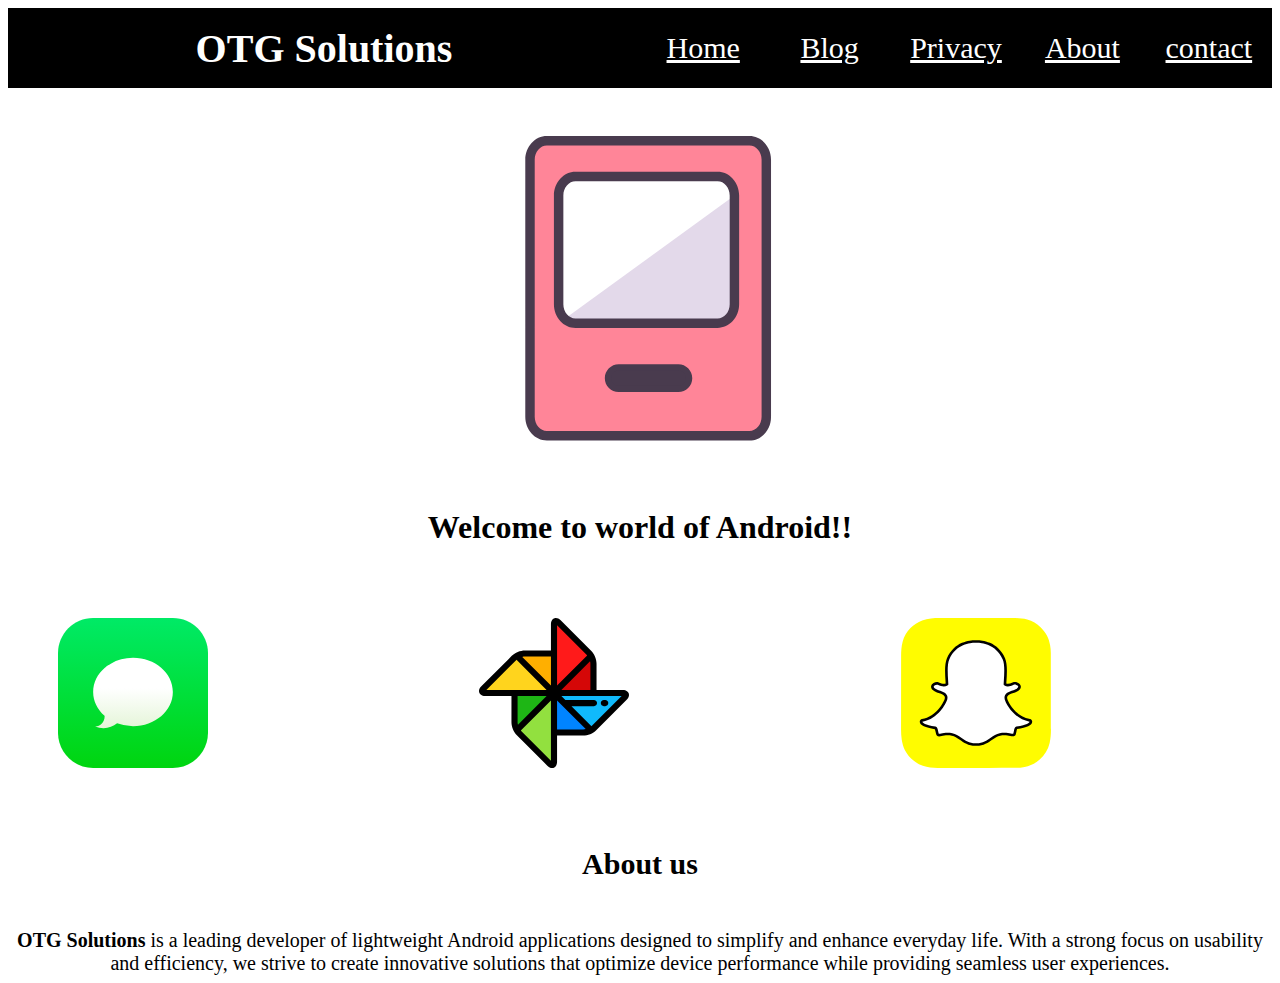
<file: index.html>
<!DOCTYPE html>
<html lang="en">
<head>
     <link rel="stylesheet" href="CSS_files/style.css"/>
     <meta charset="UTF-8">
     <meta name="viewport" content="width=device-width, initial-scale=1.0">
     <title>My page</title>
</head>
<body>
     <div class="navBarRow">
          <div class="navCol">
               <b>OTG Solutions</b>
          
          </div>
          <div class="navCol">
               <a href="/HTML_files/hello.html">Home</a>
               <a href="/HTML_files/hello.html">Blog</a>
               <a href="/HTML_files/hello.html">Privacy</a>
               <a href="/HTML_files/hello.html">About</a>
               <a href="/HTML_files/hello.html">contact</a>
          </div> 
     </div>
     <div class="imgRow">
          <img src="/Images/phone-svgrepo-com.svg" />
     </div>
     <div class="titleRow">
          <h1>Welcome to world of Android!!</h1>
     </div>
     <div class="appRow">
          <div class="appCol">
               <img src="/Images/messages-ios-logo-svgrepo-com.svg" />
          </div>
          <div class="appCol">
               <img src="/Images/photos-logo-svgrepo-com.svg" />
          </div>
          <div class="appCol">
               <img src="/Images/snapchat-logo-svgrepo-com.svg" />
          </div>

     </div>
     <div class="aboutusRow">
          <h2>About us</h2><br>
          <b>OTG Solutions</b> is a leading developer of lightweight Android applications 
          designed to simplify and enhance everyday life. With a strong focus on usability 
          and efficiency, we strive to create innovative solutions that optimize device 
          performance while providing seamless user experiences. 
     </div>
</body>
</html>
</file>
<file: CSS_files/style.css>
/* Laptop */
@media(min-width:1000px){


.navBarRow{
    display: flex;
    height: auto;
    flex-direction: row;
    background-color: black;
}

.navCol{

    display: flex;
    flex-direction: row;
    flex: 1 1 50px;
    align-items: center;
    height: 80px;
}

.navCol > b{

    justify-content: center;
    flex: 1 1 20px;
    text-align: center;
    font-size: 40px;
    color: white;

}

.navCol > a{

    justify-content: space-evenly;
    flex: 1 1 20px;
    text-align: center;
    font-size: 30px;
    color: white;
}

.imgRow{
    display: flex;
    flex-direction: row;
}

.imgRow > img{

    height: 400px;
    flex: 1 1 400px;

}

.titleRow{
    display: flex;
    flex-direction: row;

}

.titleRow > h1{

    flex: 1 1 auto;
    text-align: center;
}

.appRow{

    display: flex;
}

.appCol{
    flex: 1 1 150px;
    justify-content: space-evenly;
}

.appCol > img{

    height: 150px;
    padding: 20px;
    margin: 30px;
    
}

.aboutusRow{

    text-align: center;
    font-size: 20px;
}



}

/* Tablet */
@media(max-width:1000px) and (min-width:600px){


    .navBarRow{
        display: flex;
        height: auto;
        flex-direction: row;
        background-color: black;
    }
    
    .navCol{
    
        display: flex;
        flex-direction: row;
        flex: 1 1 35px;
        align-items: center;
        height: 50px;
    }
    
    .navCol > b{
    
        justify-content: center;
        flex: 1 1 13px;
        text-align: center;
        font-size: 25px;
        color: white;
    
    }
    
    .navCol > a{
    
        justify-content: space-evenly;
        flex: 1 1 13px;
        text-align: center;
        font-size: 20px;
        color: white;
    }
    

    .imgRow{
        display: flex;
        flex-direction: row;
    }
    
    .imgRow > img{
    
        height: 250px;
        flex: 1 1 250;
    
    }

    .titleRow{
        display: flex;
        flex-direction: row;
    
    }
    
    .titleRow > h1{
    
        flex: 1 1 auto;
        text-align: center;
    }
    
    .appRow{
    
        display: flex;
    }
    
    .appCol{
        flex: 1 1 60px;
        justify-content: space-evenly;
    }
    
    .appCol > img{
    
        height: 60px;
        padding: 8px;
        margin: 12px;
        
    }
    
    .aboutusRow{
    
        text-align: center;
        font-size: 8px;
    }
    



}

/* Mobile */
@media(max-width:600px){

    .navBarRow{
        display: flex;
        height: auto;
        flex-direction: row;
        background-color: black;
    }
    
    .navCol{
    
        display: flex;
        flex-direction: row;
        flex: 1 1 22px;
        align-items: stretch;
        height: 20px;
      
        
    }
    
    .navCol > b{
    
        justify-content: center;
        flex: 1 1 8px;
        text-align: center;
        font-size: 18px;
        color: white;
        
    
    }
    
    .navCol > a{
    
        justify-content: space-evenly;
        flex: 1 1 8px;
        text-align: center;
        font-size: 15px;
        color: white;
    }

    .imgRow{
        display: flex;
        flex-direction: row;
    }
    
    .imgRow > img{
    
        height: 120px;
        flex: 1 1 120px;
    
    }

    .titleRow{
        display: flex;
        flex-direction: row;
    
    }
    
    .titleRow > h1{
    
        flex: 1 1 auto;
        text-align: center;
    }
    
    .appRow{
    
        display: flex;
    }
    
    .appCol{
        flex: 1 1 35px;
        justify-content: space-evenly;
    }
    
    .appCol > img{
    
        height: 35px;
        padding: 5px;
        margin: 6px;
        
    }
    
    .aboutusRow{
    
        text-align: center;
        font-size: 3px;
    }
    

}
</file>
